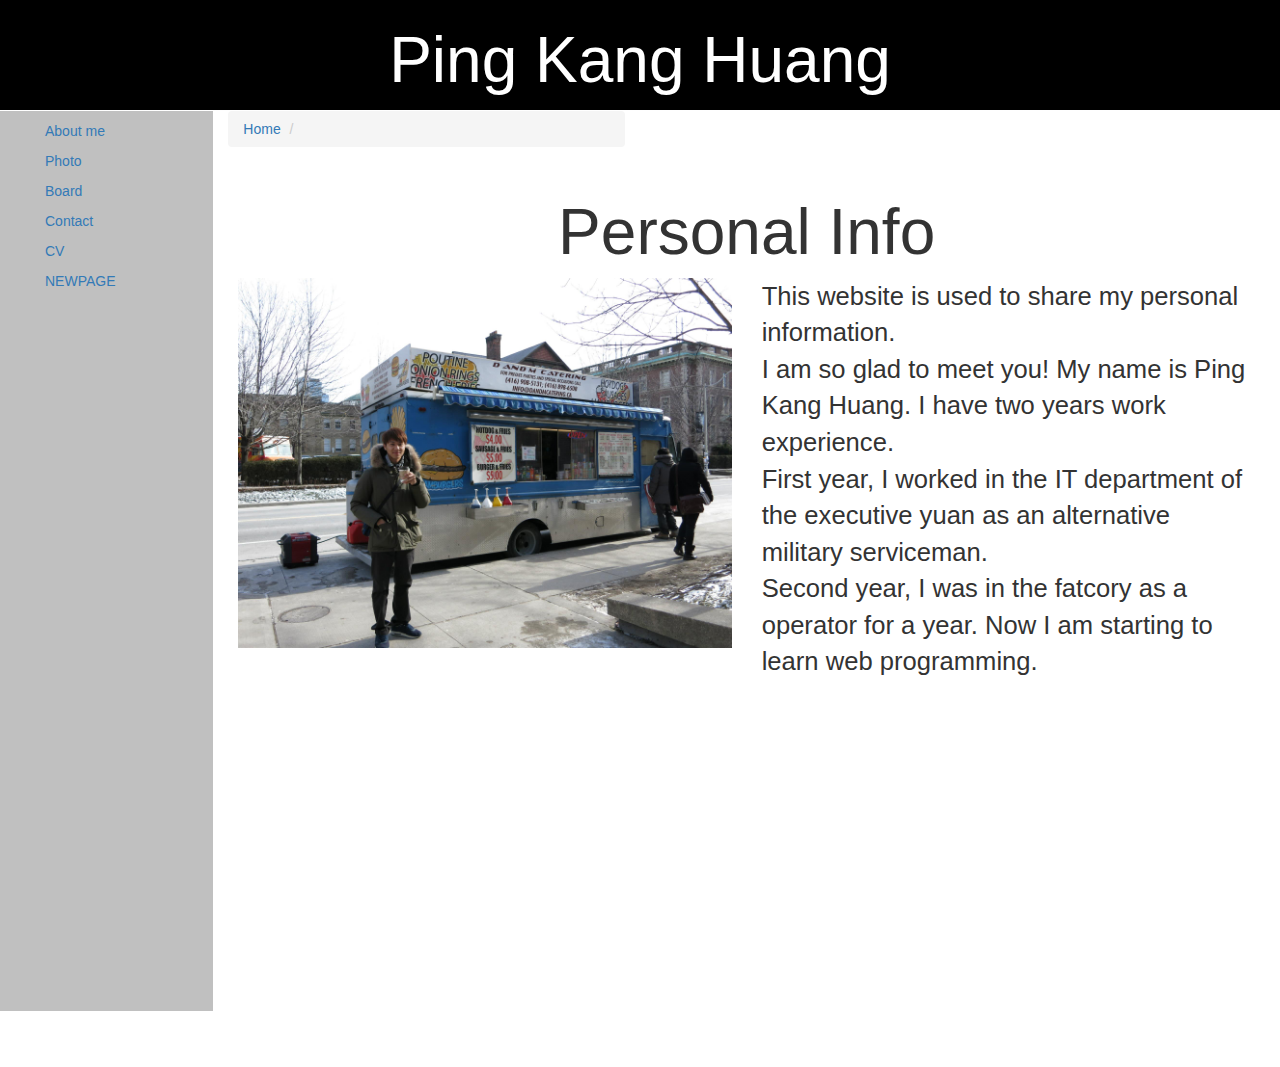
<file: index.html>
<!DOCTYPE html>
<html>

<head>
    <meta charset="UTF-8">
    <meta name="viewport" content="width=device-width, initial-scale=1.0">
    <link rel=stylesheet type="text/css" href="css/index.css">
    <link rel="stylesheet" href="https://maxcdn.bootstrapcdn.com/bootstrap/3.3.7/css/bootstrap.min.css">
    <title>Ping Kang's website</title>
    <script src="https://maxcdn.bootstrapcdn.com/bootstrap/3.3.7/js/bootstrap.min.js"></script>

</head>

<body>

    <div id="header" class="col-lg-12">
        <h1 class="small_header">Ping Kang Huang</h1>
    </div>
    <div id="navigator2" class="col-lg-12">


    </div>
    <div id="nav" class="col-lg-2">
        <ul>
            <li><a href="index.html">About me</a></li>
            <li><a href="photo.html">Photo</a></li>
            <li><a href="board.html">Board</a></li>
            <li><a href="contact.html">Contact</a></li>
            <li><a href="cv.html">CV</a></li>
            <li><a href="newpage.html">NEWPAGE</a></li>
            
        </ul>

    </div>

    <div class="col-sm-4">
        <nav aria-label="breadcrumb">
            <ol class="breadcrumb">
                <li class="breadcrumb-item"><a href="index.html">Home</a></li>
                <li class="breadcrumb-item active" aria-current="page"></li>
            </ol>
        </nav>
    </div>
    <div id="section" class="col-lg-10">
        <div>
            <h1 class="personal_info"> Personal Info</h1>
        </div>

        <div id="photo_pos" class="col-lg-6">
            <img class="img-responsive" class="center" src="img/photo2.jpg" alt="not found" width="500px" height="100">
        </div>
        <div id="parapragh_pos" class='col-lg-6'>
            <p class="introduction">
                This website is used to share my personal information.<br>
                I am so glad to meet you! My name is Ping Kang Huang. I have two years work experience.<br>
                First year, I worked in the IT department of the executive yuan as an alternative military serviceman.
                <br>
                Second year, I was in the fatcory as a operator for a year. Now I am starting to learn web programming.<br>
            </p>

        </div>


    </div>





</body>

</html>
<!-- http://www.w3school.com.cn/html/html_layout.asp -->
</file>
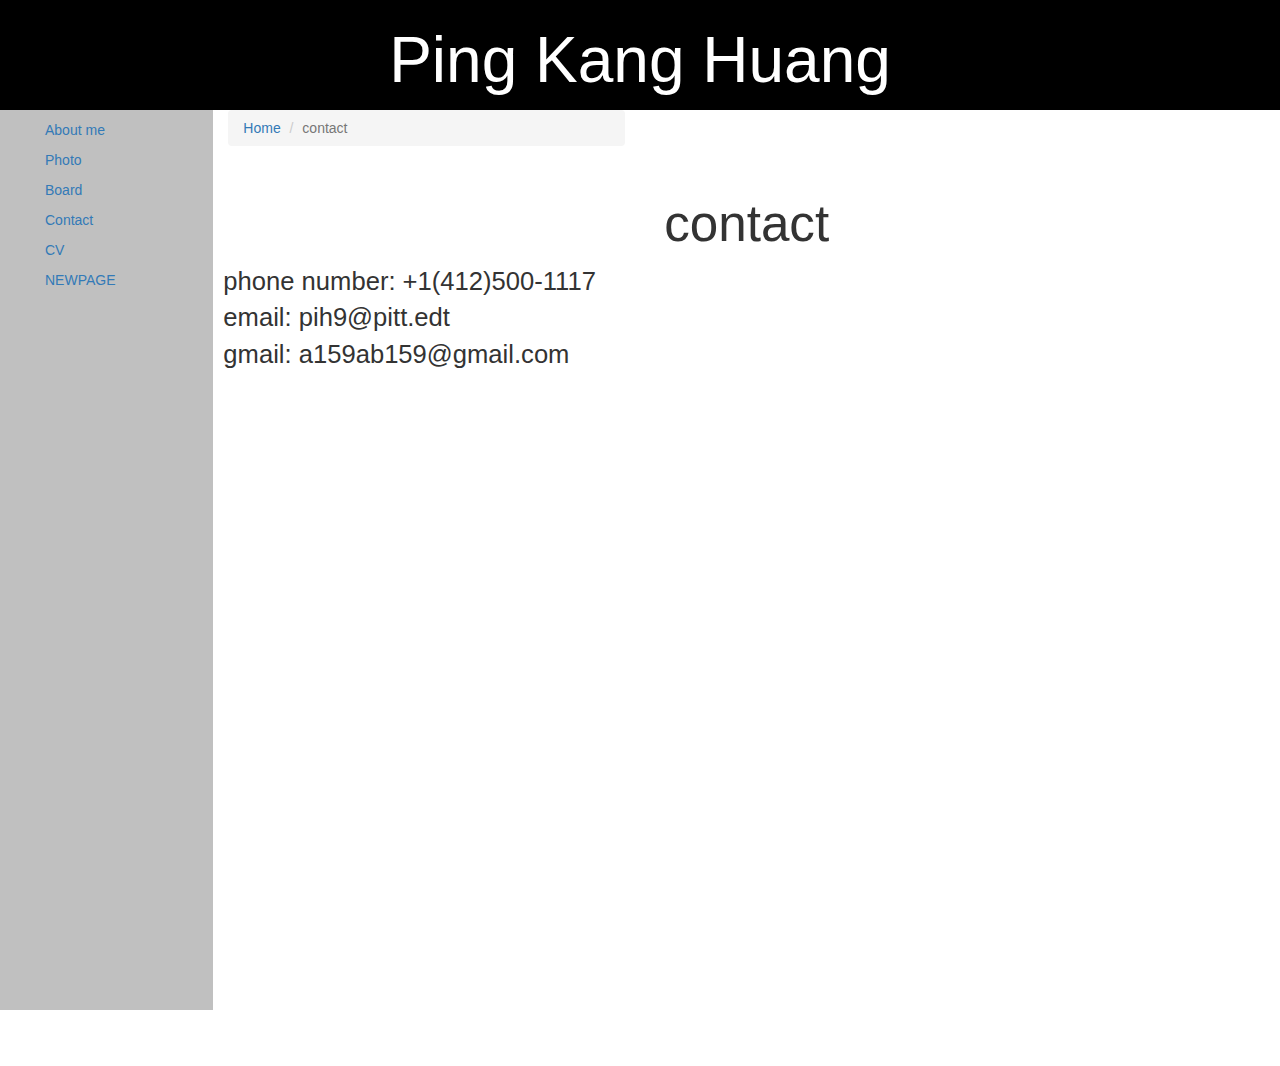
<file: contact.html>
<!DOCTYPE html>
<html lang="en">

<head>
    <meta charset="UTF-8">
    <meta name="viewport" content="width=device-width, initial-scale=1.0">
    <meta http-equiv="X-UA-Compatible" content="ie=edge">
    <link rel=stylesheet type="text/css" href="css/index.css">
    <link rel="stylesheet" href="https://maxcdn.bootstrapcdn.com/bootstrap/3.3.7/css/bootstrap.min.css">
    <title>Ping Kang's contact</title>
    <script src="https://maxcdn.bootstrapcdn.com/bootstrap/3.3.7/js/bootstrap.min.js"></script>
</head>

<body>
    <div id="header" class="col-lg-12">
        <h1 class = "contact_header">Ping Kang Huang</h1>
    </div>
    <div id="nav" class="col-lg-2">
        <ul>
            <li><a href="index.html">About me</a></li>
            <li><a href="photo.html">Photo</a></li>
            <li><a href="board.html">Board</a></li>
            <li><a href="contact.html">Contact</a></li>
            <li><a href="cv.html">CV</a></li>
            <li><a href="newpage.html">NEWPAGE</a></li>
        </ul>

    </div>
    <div class="col-sm-4">
            <nav aria-label="breadcrumb">
                <ol class="breadcrumb">
                    <li class="breadcrumb-item"><a href="index.html">Home</a></li>
                    <li class="breadcrumb-item active" aria-current="page">contact</li>
                </ol>
            </nav>
        </div>
    <div id=section class = "col-lg-10">
        <div style="text-align:center;">
            <h1 class="contact_intro">contact</h1>
        </div>
        <p class = "contact_info">
            phone number: +1(412)500-1117<br>
            email: pih9@pitt.edt<br>
            gmail: a159ab159@gmail.com<br>

        </p>
    </div>
</body>

</html>
</file>
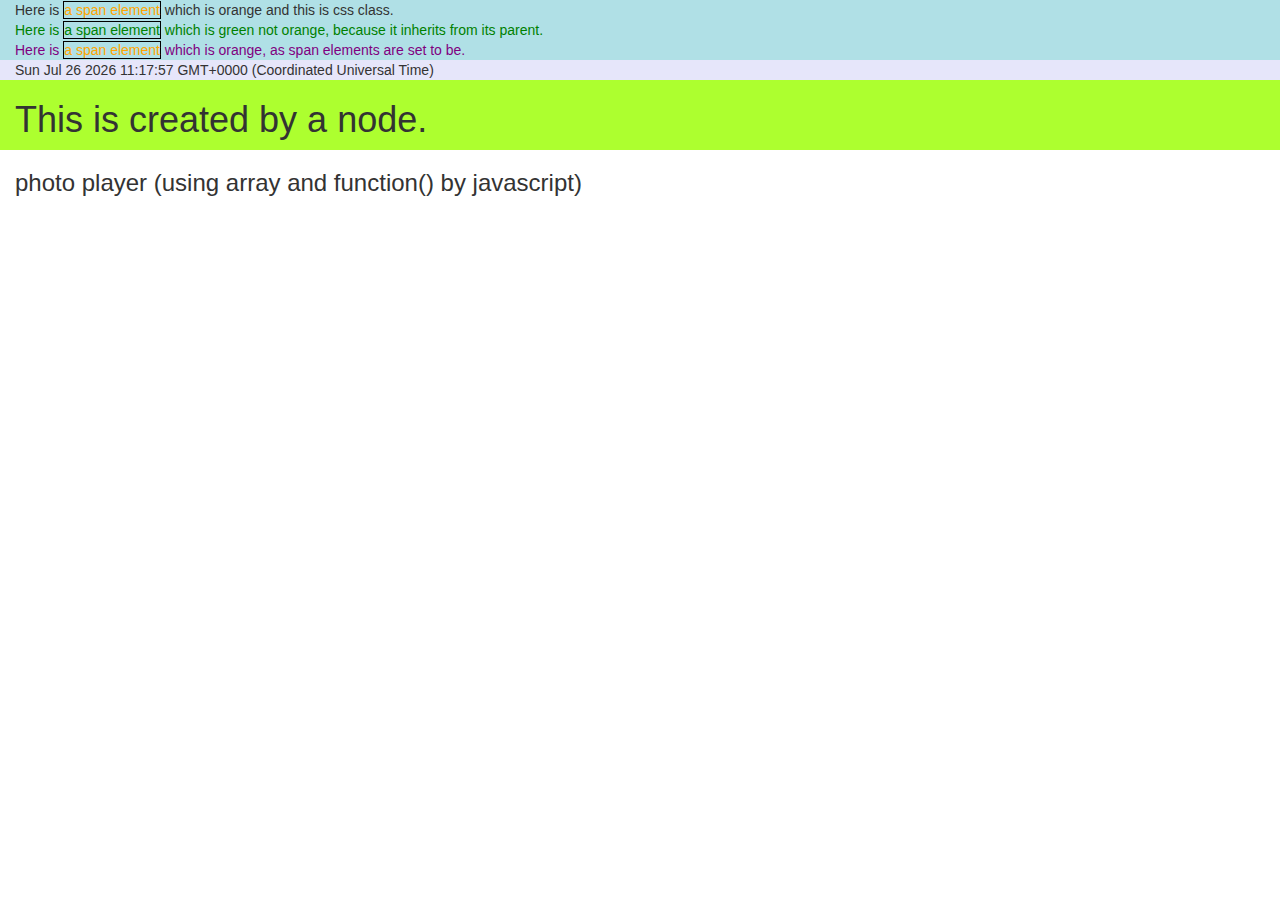
<file: newpage.html>
<!DOCTYPE html>
<html lang="en">

<head>
    <meta charset="UTF-8">
    <meta name="viewport" content="width=device-width, initial-scale=1.0">
    <meta http-equiv="X-UA-Compatible" content="ie=edge">
    <title>Document</title>
    <script src="src/newpage.js"></script>
    <link rel=stylesheet type="text/css" href="css/index.css">
    <link rel="stylesheet" href="https://maxcdn.bootstrapcdn.com/bootstrap/3.3.7/css/bootstrap.min.css">
    <script src="https://maxcdn.bootstrapcdn.com/bootstrap/3.3.7/js/bootstrap.min.js"></script>

</head>

<body onload="ShowTime()">
    <div class ="col-lg-12" style="background-color:powderblue;">
    <div>
        Here is <span>a span element</span> which is orange and this is css class.
    </div>

    <div class="extra" style="color:green">
        Here is <span>a span element</span> which is green not orange, because it inherits from its parent.
    </div>

    <div style="color:purple">
        Here is <span>a span element</span> which is orange, as span elements are set to be.
    </div>
</div>

    <div id="showbox" class="col-lg-12" style="background-color:lavender;"></div>
    <div id="test_node" class="col-lg-12" style="background-color:greenyellow;"></div>

    </div>
    <div class="col-lg-12">
        <h3>photo player (using array and function() by javascript) </h3>
        <div id="pitt_photo"></div>
    </div>
    <script>
        var para = document.createElement("h1");
        var node = document.createTextNode("This is created by a node.");
        para.appendChild(node);
        var element = document.getElementById("test_node");
        element.appendChild(para);
    </script>

</body>

</html>
</file>
<file: css/index.css>
html,  body {
    height: 100%
}  
#header {
    background-color:black;
    color:white;
    text-align:center;
    padding:5px;
    
}
#navigator2{

}
h1.small_header{
    font-size:5vw;
}
h1.personal_info{
    font-size:5vw;
    text-align:center;
}
h1.photo_header{
    font-size:5vw;
    text-align:center;
}
h1.board_header{
    font-size:5vw;
    text-align:center;
}
h1.contact_header{
    font-size:5vw;
    text-align:center;
}

h1.cv_header{
    font-size:5vw;
    text-align:center;
}
h2.board_intro{
    font-size:4vw;
    text-align:center;
}
h1.photo{
    font-size:5vw;
    text-align:center;
}
p.introduction{
    font-size:2vw;
    
}
h1.contact_intro{
    font-size:4vw;
    text-align:center;
}
p.contact_info{
    font-size:2vw;
}
h1.cv_intro{
    font-size:4vw;
    text-align:center;
}
#nav{
    line-height:30px;
    background-color:silver;
    height:100%;
    float:left;
    padding:5px;
    
}
#nav li{
    list-style-type: none;
}

#section {
  
    height: 100%;
    float:right;
    padding:10px;
    list-style-type: none;
   
   
}
#photo_pos{
  
}
img.center{
    display: block;
   margin:auto;
}

#section li{
    list-style-type: none;
}
#container{
    float: left;
    width:500px;
    height:500px;
}
#sendMessage{
    width:500px;
    height: 50px;
    line-height:50px;
    margin-bottom:30px;
            }
#content{
   
    width:500px;
    height: 400px;
    border:1px solid #808080;
    overflow: scroll;
}
#messColumn{width:300px;}

 span {
                color: orange;
                border: 1px solid black;
            }
            .extra span {
                color: inherit;
            }
</file>
